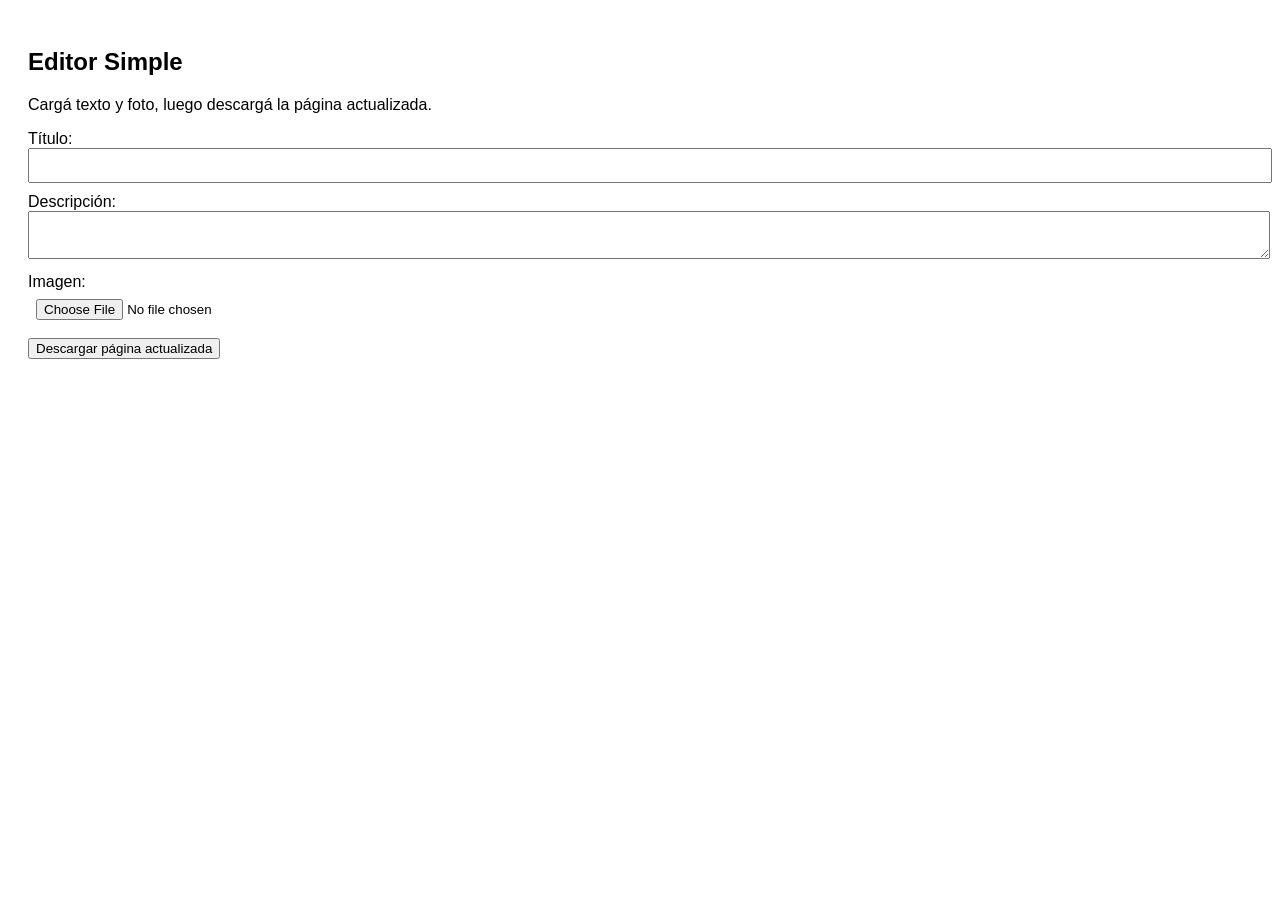
<file: admin.html>
<!DOCTYPE html>
<html>
<head>
<meta charset="UTF-8">
<title>Editor Topacio</title>
<style>
body{font-family:Arial;padding:20px;}
input,textarea{width:100%;margin-bottom:10px;padding:8px;}
</style>
</head>
<body>
<h2>Editor Simple</h2>
<p>Cargá texto y foto, luego descargá la página actualizada.</p>

<label>Título:</label>
<input id="titleInput">

<label>Descripción:</label>
<textarea id="descInput"></textarea>

<label>Imagen:</label>
<input type="file" id="fileInput">

<button onclick="generate()">Descargar página actualizada</button>

<script>
function generate(){
  const title=document.getElementById('titleInput').value;
  const desc=document.getElementById('descInput').value;
  const file=document.getElementById('fileInput').files[0];

  let reader=new FileReader();
  reader.onload=function(){
    const imgData=reader.result;
    const html=`<!DOCTYPE html><html><head><meta charset='UTF-8'><title>${title}</title>
    <style>body{background:#000;color:#fff;font-family:Arial;padding:20px;}img{max-width:100%;}</style>
    </head><body><h1>${title}</h1><p>${desc}</p><img src='${imgData}'></body></html>`;

    const blob=new Blob([html],{type:'text/html'});
    const a=document.createElement('a');
    a.href=URL.createObjectURL(blob);
    a.download='index.html';
    a.click();
  };
  reader.readAsDataURL(file);
}
</script>
</body>
</html>
</file>
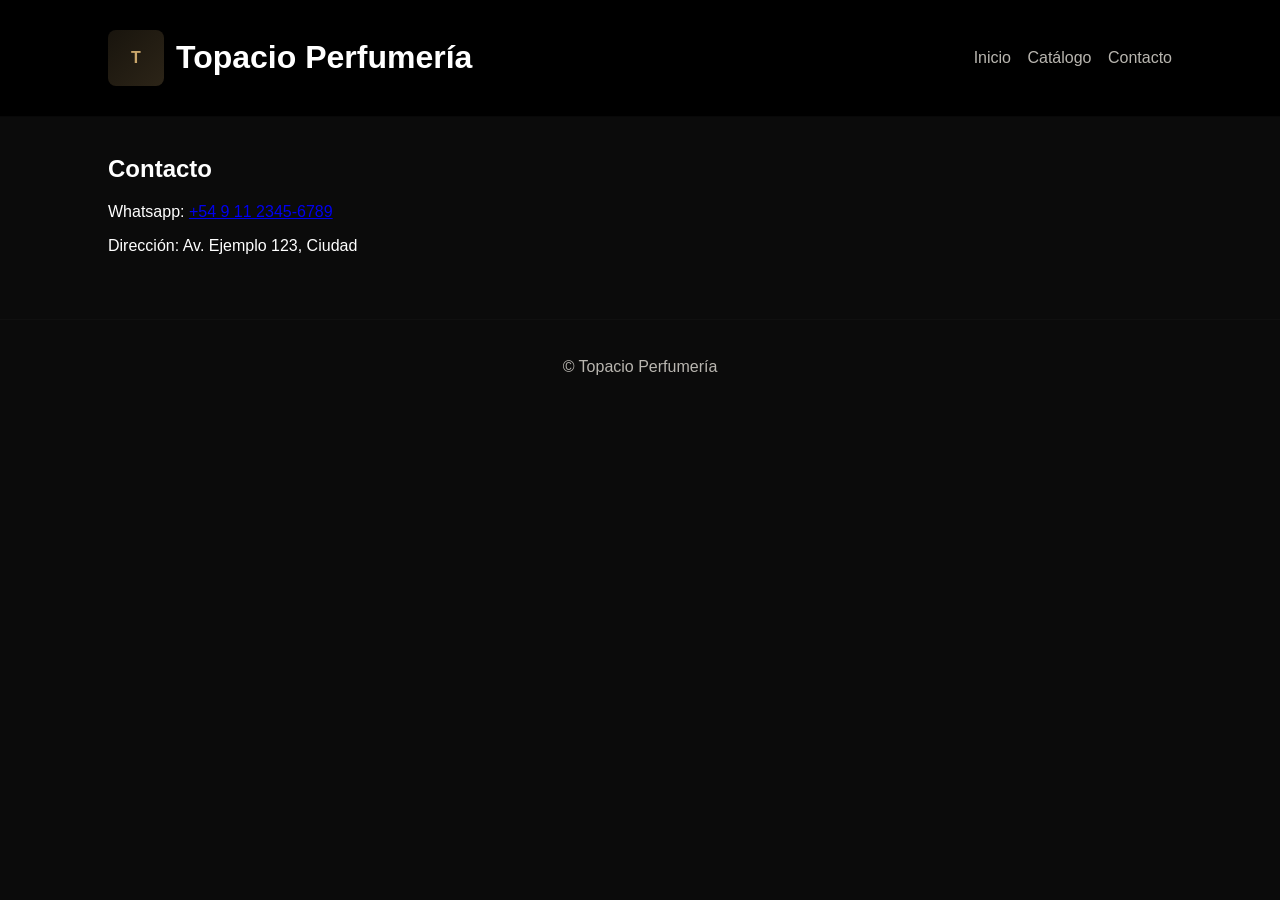
<file: contacto.html>
<!doctype html><html lang='es'><head><meta charset='utf-8'/><meta name='viewport' content='width=device-width,initial-scale=1'/><title>Contacto - Topacio</title><link rel='stylesheet' href='styles.css'></head><body><header class='site-header'><div class='container'><div class='brand'><div class='logo'>T</div><div><h1>Topacio Perfumería</h1></div></div><nav><a href='index.html'>Inicio</a> <a href='catalogo.html'>Catálogo</a> <a href='contacto.html'>Contacto</a></nav></div></header><main class='container'><h2>Contacto</h2><p>Whatsapp: <a href='https://wa.me/5491123456789'>+54 9 11 2345-6789</a></p><p>Dirección: Av. Ejemplo 123, Ciudad</p></main><footer class='site-footer'><div class='container'>© Topacio Perfumería</div></footer></body></html>
</file>
<file: styles.css>
:root{--bg:#0b0b0b;--card:#111;--muted:#b9b6b0;--accent:#c9a66b;--maxw:1100px}*{box-sizing:border-box}body{margin:0;background:var(--bg);color:#fff;font-family:Arial,Helvetica,sans-serif}.container{max-width:1100px;margin:0 auto;padding:18px}.site-header{background:#000;border-bottom:1px solid rgba(255,255,255,0.03)}.site-header .container{display:flex;align-items:center;justify-content:space-between}.brand{display:flex;gap:12px;align-items:center}.logo{width:56px;height:56px;border-radius:8px;background:linear-gradient(135deg,rgba(201,166,107,0.12),rgba(201,166,107,0.22));display:grid;place-items:center;color:var(--accent);font-weight:700}nav a{color:var(--muted);text-decoration:none;margin-left:12px}.hero{padding:40px 0;text-align:center}.hero h2{font-size:28px;margin:0}.hero p{color:var(--muted);margin:12px 0}.btn{display:inline-block;background:var(--accent);color:#111;padding:10px 16px;border-radius:8px;text-decoration:none;font-weight:700}.promo{padding:20px 0}.products{display:flex;flex-wrap:wrap;gap:14px;justify-content:center}.card{background:var(--card);padding:12px;border-radius:10px;width:210px;text-align:center;border:1px solid rgba(255,255,255,0.03)}.card img{width:100%;height:160px;object-fit:cover;border-radius:8px}.card h4{font-size:15px;margin:8px 0}.price{color:var(--accent);font-weight:700;margin-bottom:8px}.btn.small{background:transparent;border:1px solid rgba(255,255,255,0.06);color:var(--muted);padding:8px 12px}.site-footer{padding:20px;text-align:center;color:var(--muted);border-top:1px solid rgba(255,255,255,0.02);margin-top:30px}@media(max-width:600px){.products{flex-direction:column;align-items:center}.card{width:90%}}
</file>
